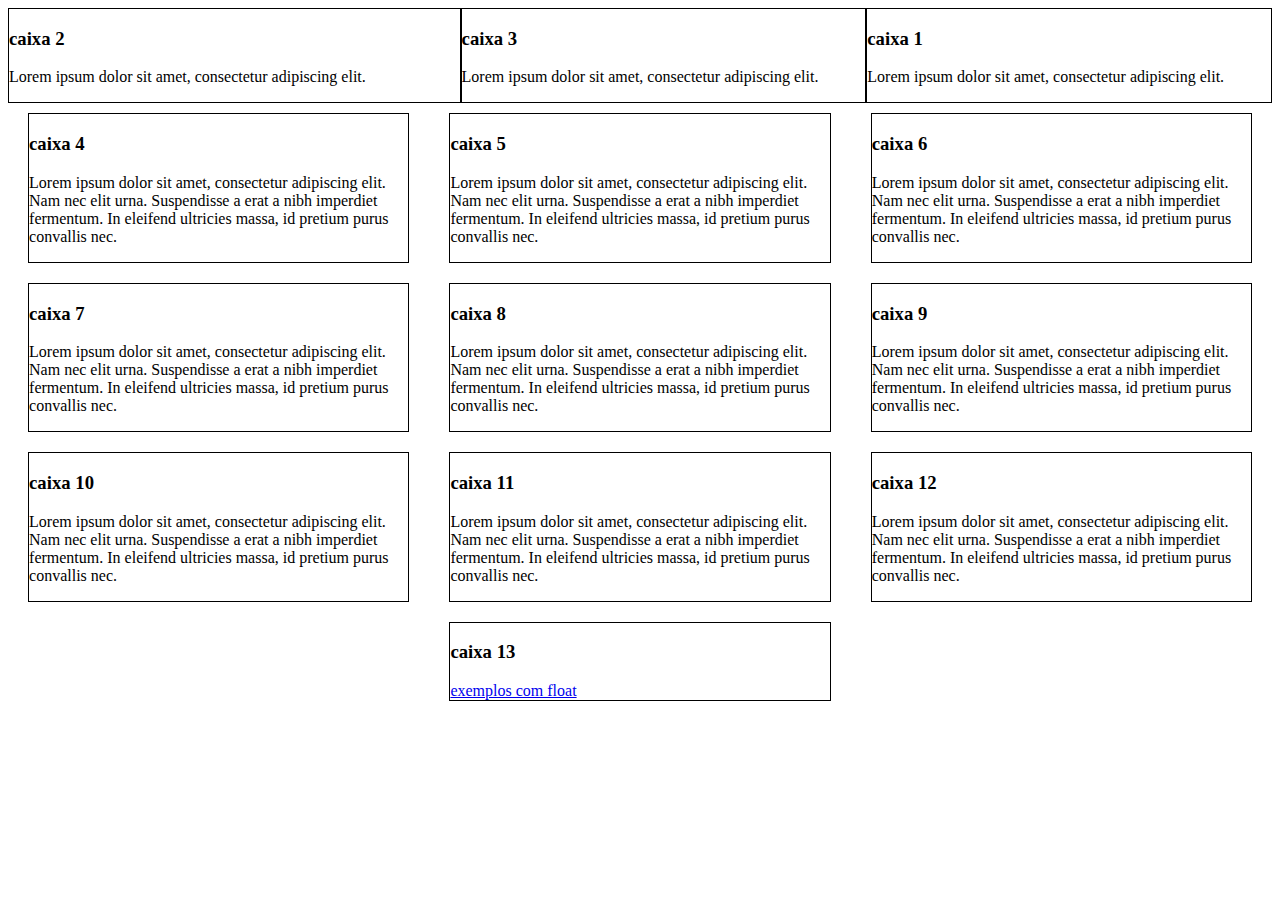
<file: index.html>
<!DOCTYPE html>
<html>
<head>
  <meta charset="utf-8">
  <link rel="stylesheet" type="text/css" href="flexbox.css">
  <title>Flex</title>
</head>
<body>
<div class="container-1">
  <div class="box-1">
    <h3>caixa 1</h3>
    <p>Lorem ipsum dolor sit amet, consectetur adipiscing elit.</p>
  </div>
  <div class="box-2">
    <h3>caixa 2</h3>
    <p>Lorem ipsum dolor sit amet, consectetur adipiscing elit.</p>
  </div>
  <div class="box-3">
    <h3>caixa 3</h3>
    <p>Lorem ipsum dolor sit amet, consectetur adipiscing elit.</p>
  </div>
</div>
  
<div class="container-2">
  <div class="container-2-box">
    <h3>caixa 4</h3>
    <p>Lorem ipsum dolor sit amet, consectetur adipiscing elit. Nam nec elit urna. Suspendisse a erat a nibh imperdiet fermentum. In eleifend ultricies massa, id pretium purus convallis nec. </p>
  </div>
  <div class="container-2-box">
    <h3>caixa 5</h3>
    <p>Lorem ipsum dolor sit amet, consectetur adipiscing elit. Nam nec elit urna. Suspendisse a erat a nibh imperdiet fermentum. In eleifend ultricies massa, id pretium purus convallis nec. </p>
  </div>
  <div class="container-2-box">
    <h3>caixa 6</h3>
    <p>Lorem ipsum dolor sit amet, consectetur adipiscing elit. Nam nec elit urna. Suspendisse a erat a nibh imperdiet fermentum. In eleifend ultricies massa, id pretium purus convallis nec. </p>
  </div>
  <div class="container-2-box">
    <h3>caixa 7</h3>
    <p>Lorem ipsum dolor sit amet, consectetur adipiscing elit. Nam nec elit urna. Suspendisse a erat a nibh imperdiet fermentum. In eleifend ultricies massa, id pretium purus convallis nec. </p>
  </div>
  <div class="container-2-box">
    <h3>caixa 8</h3>
    <p>Lorem ipsum dolor sit amet, consectetur adipiscing elit. Nam nec elit urna. Suspendisse a erat a nibh imperdiet fermentum. In eleifend ultricies massa, id pretium purus convallis nec. </p>
  </div>
  <div class="container-2-box">
    <h3>caixa 9</h3>
    <p>Lorem ipsum dolor sit amet, consectetur adipiscing elit. Nam nec elit urna. Suspendisse a erat a nibh imperdiet fermentum. In eleifend ultricies massa, id pretium purus convallis nec. </p>
  </div>
  <div class="container-2-box">
    <h3>caixa 10</h3>
    <p>Lorem ipsum dolor sit amet, consectetur adipiscing elit. Nam nec elit urna. Suspendisse a erat a nibh imperdiet fermentum. In eleifend ultricies massa, id pretium purus convallis nec. </p>
  </div>
  <div class="container-2-box">
    <h3>caixa 11</h3>
    <p>Lorem ipsum dolor sit amet, consectetur adipiscing elit. Nam nec elit urna. Suspendisse a erat a nibh imperdiet fermentum. In eleifend ultricies massa, id pretium purus convallis nec. </p>
  </div>
  <div class="container-2-box">
    <h3>caixa 12</h3>
    <p>Lorem ipsum dolor sit amet, consectetur adipiscing elit. Nam nec elit urna. Suspendisse a erat a nibh imperdiet fermentum. In eleifend ultricies massa, id pretium purus convallis nec. </p>
  </div>
  <div class="container-2-box">
    <h3>caixa 13</h3>
	<a href="floats.html" target="_blank">exemplos com float</a>
  </div>
</div>
</body>
</html>
</file>
<file: flexbox.css>
.container-1 div, .container-2 div{
     border: 1px solid black;
  }

  .container-1{
    display: flex;
   /* flex-direction: column-reverse;*/
  }
  
  .box-1{
    order: 3;
    flex-grow: 1;
  }
  
  .box-2{
    flex-grow: 2;
    order: 1;
  }
  
  .box-3{
    flex-grow: 1;
    order: 2;
  }

  .container-2{
    display: flex;
    flex-wrap: wrap;
    justify-content: space-around;
  }
  
  .container-2-box{
    flex-basis: 30%;
    margin: 10px;
    /*auto = é automatico, no flex temos que setar e deixar que ele coloque tudo sozinho, "espaço remanescente"*/
  }
</file>
